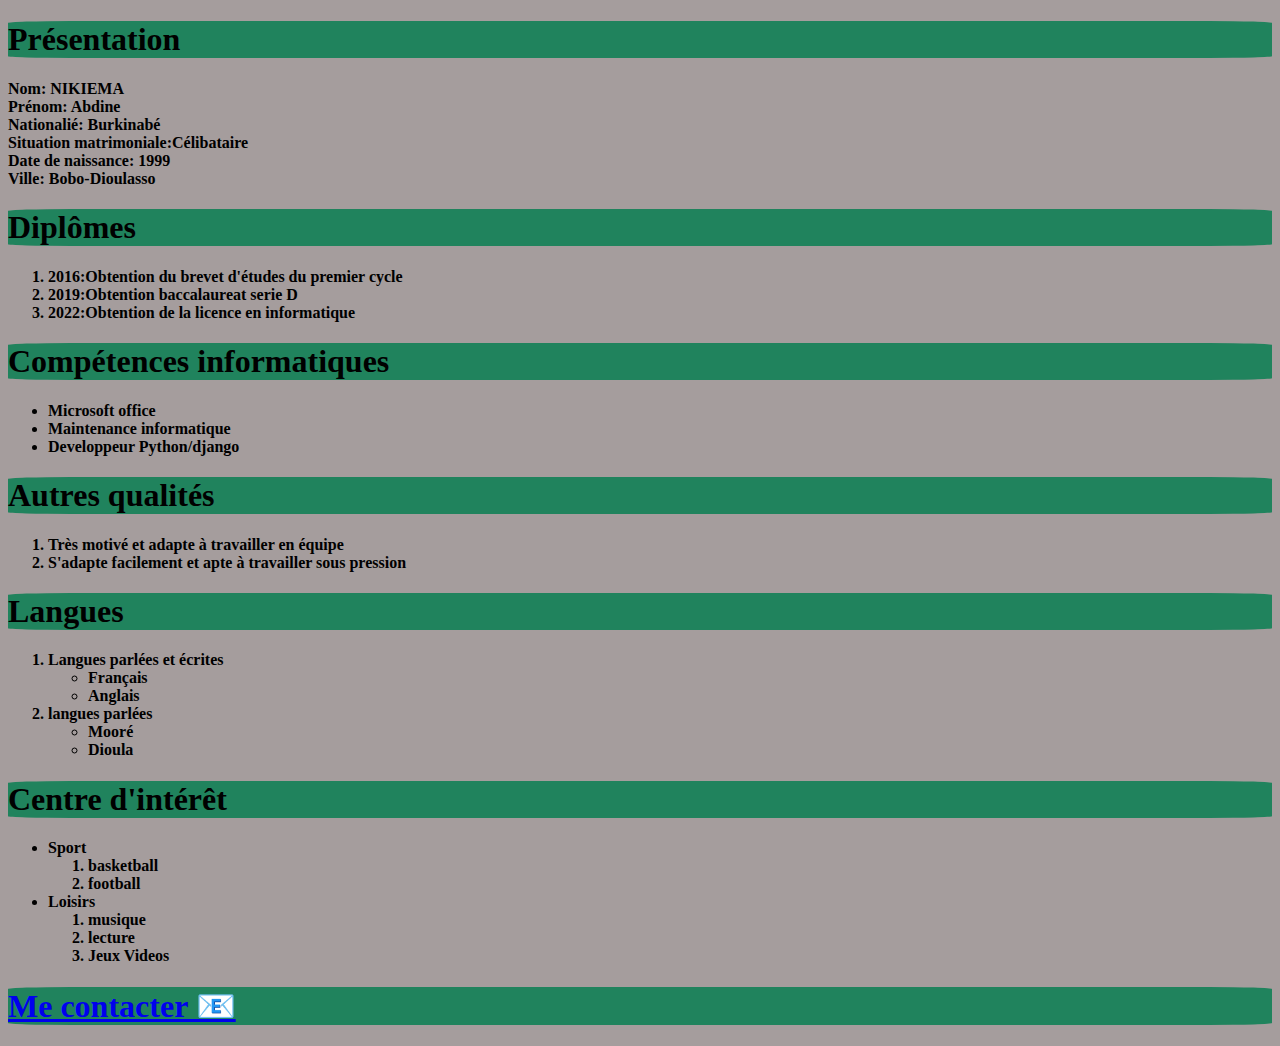
<file: index.html>
<!DOCTYPE html>
<html lang="fr">
    <head>
        <meta charset="UTF-8">
        <title>Mon portfolio</title>
        <link rel="stylesheet" href="style/style.css">
    </head>
    <body>
        <h1>Présentation</h1>
        <!-- <img src="images/profil.jpg" alt="ma photo"> -->
            <li>Nom: NIKIEMA</li>
            <li>Prénom: Abdine</li>
            <li>Nationalié: Burkinabé</li>
            <li>Situation matrimoniale:Célibataire</li>
            <li>Date de naissance: 1999</li>
            <li>Ville: Bobo-Dioulasso</li>
            <!-- <p>Je me nomme NIKIEMA Abdine, de nationalité Burkinabé né en 2000 et résidant à Bobo-Dioulassa</p>
            <p>Je suis étudiant en master en Informatique à l'Universite Nazi BONI de Bobo</p> -->

        <h1>Diplômes</h1>
        <ol>
            <li>2016:Obtention du brevet d'études du premier cycle</li>
            <li>2019:Obtention baccalaureat serie D</li>
            <li>2022:Obtention de la licence en informatique</li>
        </ol>
        <h1>Compétences informatiques</h1>
            <ul>
                <li>Microsoft office</li>
                <li>Maintenance informatique</li>
                <li>Developpeur Python/django</li>
            </ul>
        <h1>Autres qualités</h1>
            <ol>
                <li>Très motivé et adapte à travailler en équipe</li>
                <li>S'adapte facilement et apte à travailler sous pression</li>
            </ol>
        <h1>Langues</h1>
            <ol>
                <li>Langues parlées et écrites</li>
                    <ul>
                        <li>Français</li>
                        <li>Anglais</li>
                    </ul>
                <li>langues parlées</li>
                    <ul>
                        <li>Mooré</li>
                        <li>Dioula</li>
                    </ul>
            </ol>
        <h1>Centre d'intérêt</h1>
            <ul>
                <li>Sport</li>
                    <ol>
                        <li>basketball</li>
                        <li>football</li>
                    </ol>
                <li>Loisirs</li>
                    <ol>
                        <li>musique</li>
                        <li>lecture</li>
                        <li>Jeux Videos</li>
                    </ol>
            </ul>
        <h1><a href="../pages/contact.html">Me contacter 📧</a></h1>     
    </body>
</html>
</file>
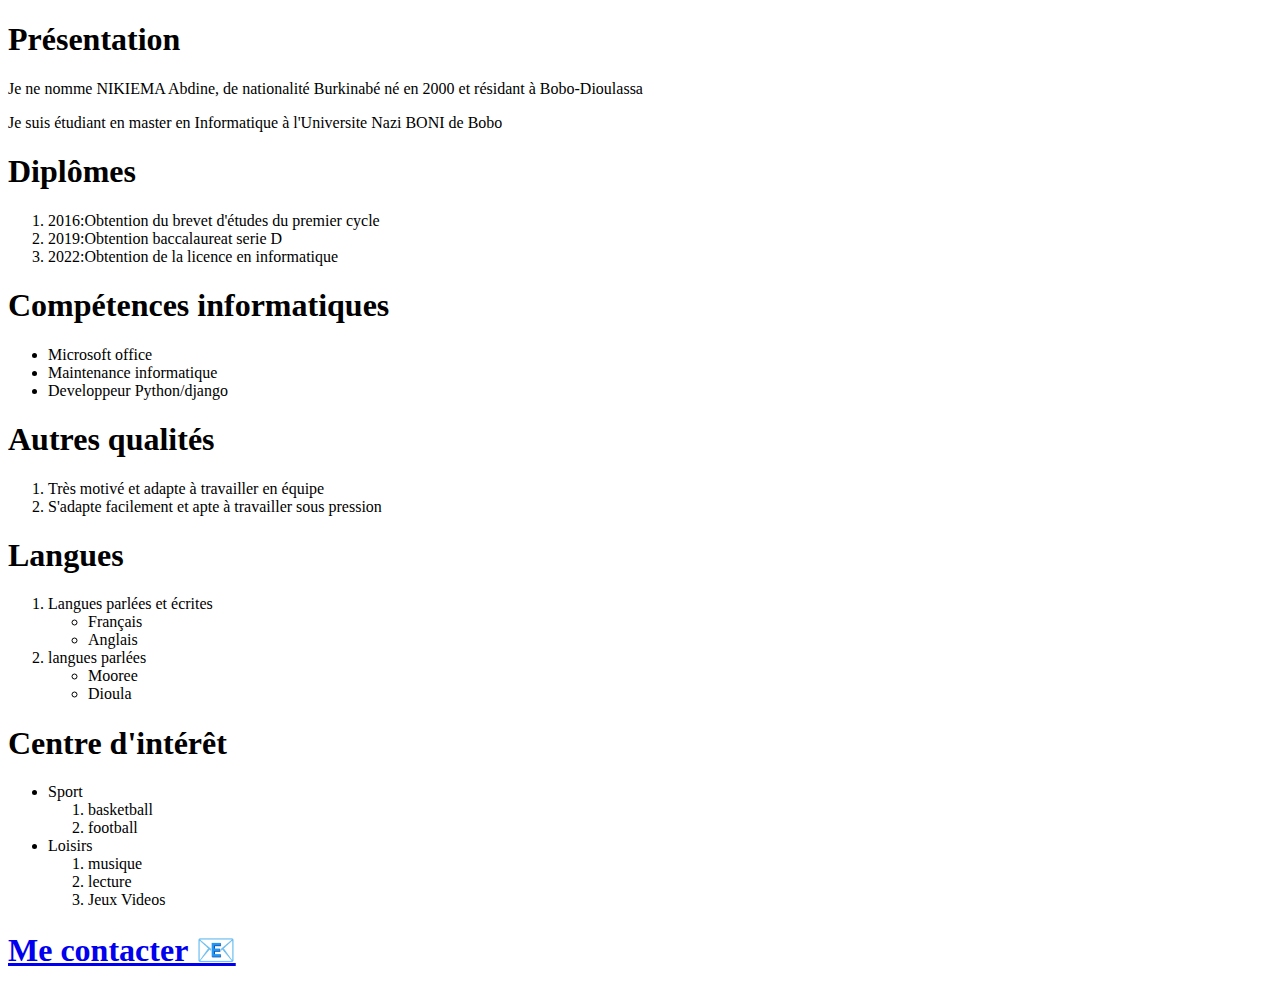
<file: pages/index.html>
<!DOCTYPE html>
<html lang="fr">
    <head>
        <meta charset="UTF-8">
        <title>Mon portfolio</title>
    </head>
    <body>
        <h1>Présentation</h1>
        <p>Je ne nomme NIKIEMA Abdine, de nationalité Burkinabé né en 2000 et résidant à Bobo-Dioulassa</p>
        <p>Je suis étudiant en master en Informatique à l'Universite Nazi BONI de Bobo</p>

        <h1>Diplômes</h1>
        <ol>
            <li>2016:Obtention du brevet d'études du premier cycle</li>
            <li>2019:Obtention baccalaureat serie D</li>
            <li>2022:Obtention de la licence en informatique</li>
        </ol>
        <h1>Compétences informatiques</h1>
            <ul>
                <li>Microsoft office</li>
                <li>Maintenance informatique</li>
                <li>Developpeur Python/django</li>
            </ul>
        <h1>Autres qualités</h1>
            <ol>
                <li>Très motivé et adapte à travailler en équipe</li>
                <li>S'adapte facilement et apte à travailler sous pression</li>
            </ol>
        <h1> Langues</h1>
            <ol>
                <li>Langues parlées et écrites</li>
                    <ul>
                        <li>Français</li>
                        <li>Anglais</li>
                    </ul>
                <li>langues parlées</li>
                <ul>
                    <li>Mooree</li>
                    <li>Dioula</li>
                </ul>
            </ol>
        <h1>Centre d'intérêt</h1>
            <ul>
                <li>Sport</li>
                    <ol>
                        <li>basketball</li>
                        <li>football</li>
                    </ol>
                <li>Loisirs</li>
                    <ol>
                        <li>musique</li>
                        <li>lecture</li>
                        <li>Jeux Videos</li>
                    </ol>
            </ul>
        <H1><a href="contact.html">Me contacter 📧</a></H1>     
    </body>
</html>
</file>
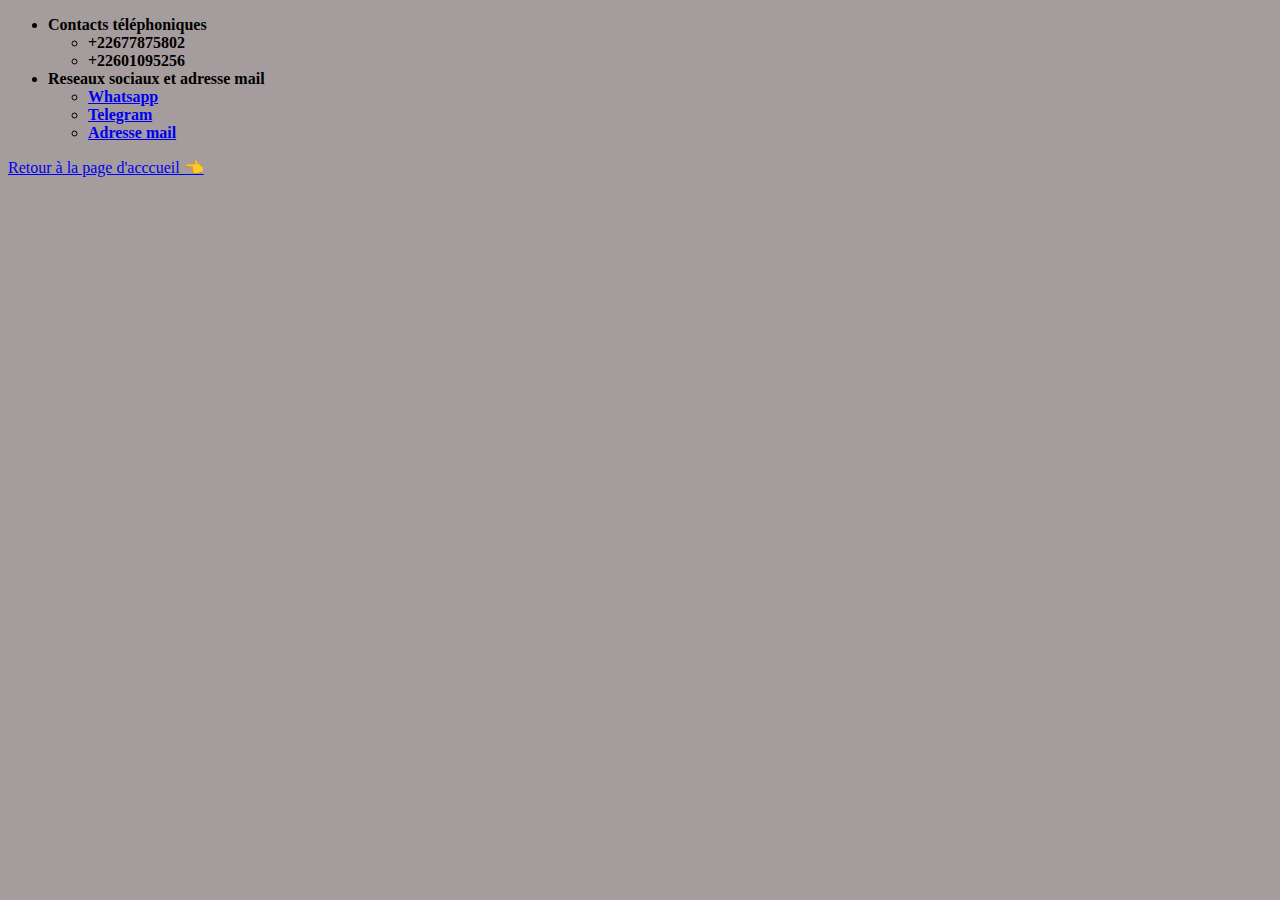
<file: pages/contact.html>
<!DOCTYPE html>
<html lang="en">
    <head>
        <meta charset="UTF-8"> 
        <title>contact</title>
        <link rel="stylesheet" href="/style/style.css">
    </head>
    <body>
        <ul>
            <li>Contacts téléphoniques</li>
                <ul>
                    <li>+22677875802</li>
                    <li>+22601095256</li>  
                </ul>
            <li>Reseaux sociaux et adresse mail</li>
                <ul>
                    <li><a href="https://wa.me/message/MGLWL5WFXD3QD1">Whatsapp</a></li>    
                    <li><a href="https://t.me/Online_Telegram_user">Telegram</a></li>
                    <li><a href="mailto:abdinenikiema@gmail.com">Adresse mail</a></li>    
                </ul>     
        </ul>
        <a href="../index.html">Retour à la page d'acccueil 👈</a>  
    </body>
</html>
</file>
<file: style/style.css>
body{
    background-color:rgb(165, 157, 157);
    font-family: 'Times New Roman', Tahoma, Verdana ;

    }



h1{
    border-width: 15px;
    border-radius: 5%;
    background-color: rgb(32, 131, 93);
}

li{
    font-size: 100%;
    font-weight: bold;
}
/*h1{
    text-align: center;
}
ul{
    text-align: center;
}

ol{
    text-align: center;
}

ul{
    text-align: center; */
} */
</file>
